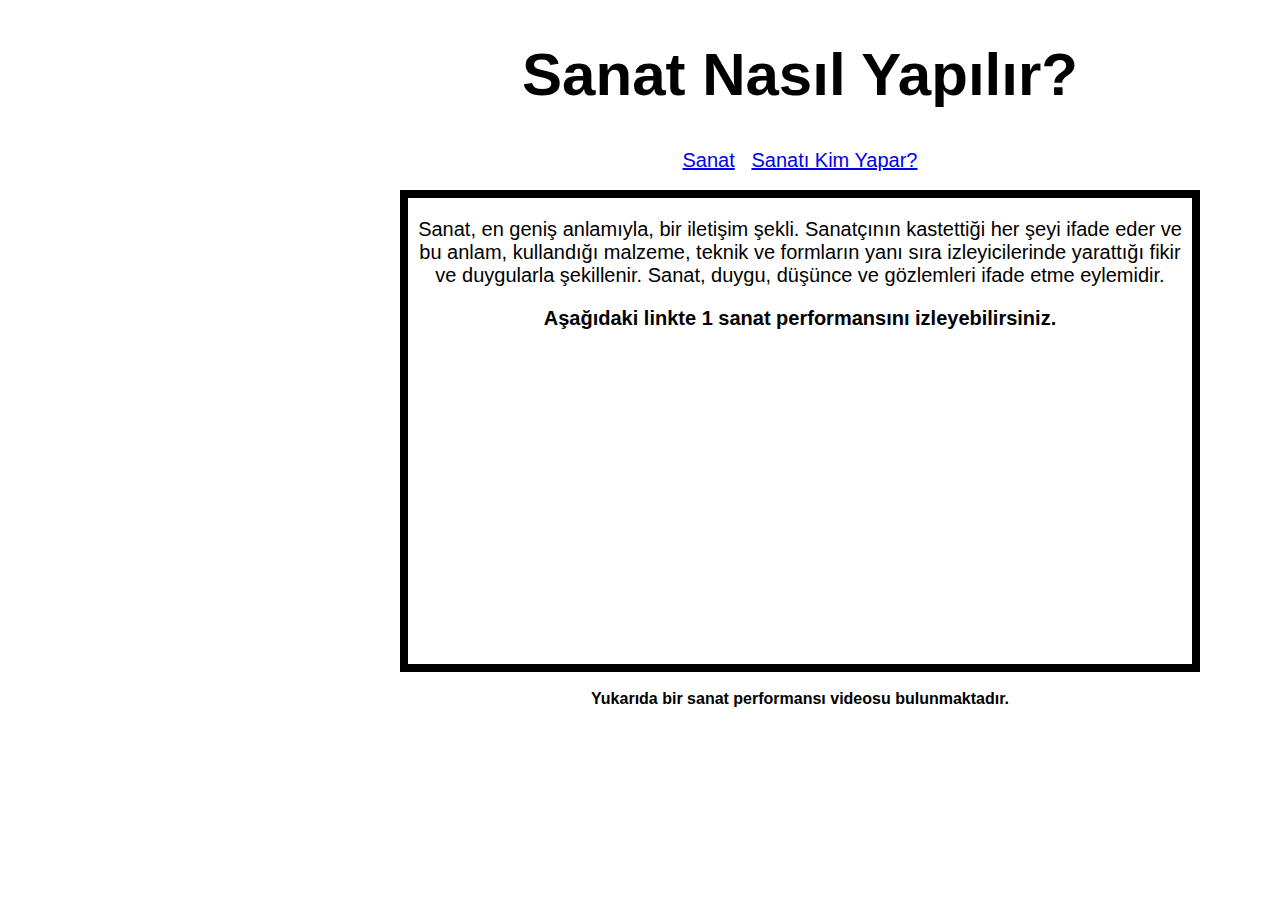
<file: sanatsitesi/sanat-nasil-yapilir.html>
<!DOCTYPE html>
<html lang="tr">
<head>
    <meta charset="UTF-8">
    <meta http-equiv="X-UA-Compatible" content="IE=edge">
    <meta name="viewport" content="width=device-width, initial-scale=1.0">
    <link rel="stylesheet" href="css/style.css">
    <title>Sanat</title>
</head>
<body>

<header>
    <h1 class="impactfont fontsize60">Sanat Nasıl Yapılır?</h1>
    <nav class="impactfont fontsize20">
        <a href="index.html">Sanat</a> &nbsp;

        <a href="sanatı-kim-yapar.html">Sanatı Kim Yapar?</a>
    </nav>
</header> <br>

<section class="impactfont fontsize20 borderblack8px">
        <p>
            Sanat, en geniş anlamıyla, bir iletişim şekli. 
            Sanatçının kastettiği her şeyi ifade eder ve bu anlam, kullandığı malzeme, teknik ve formların yanı sıra izleyicilerinde yarattığı fikir ve duygularla şekillenir. 
            Sanat, duygu, düşünce ve gözlemleri ifade etme eylemidir.
        </p>

        <h1 class="fontsize20">Aşağıdaki linkte 1 sanat performansını izleyebilirsiniz.</h1>

        <iframe width="560" height="315" src="https://www.youtube.com/embed/rOjHhS5MtvA" title="YouTube video player"
         frameborder="0" allow="accelerometer; autoplay; clipboard-write; encrypted-media; gyroscope; picture-in-picture" allowfullscreen></iframe>

</section> <br>

<footer class="impactfont">    <strong>Yukarıda bir sanat performansı videosu bulunmaktadır.</strong>  </footer>





    
</body>
</html>
</file>
<file: sanatsitesi/css/style.css>
/* Bu kısım index için yapılmıştır. */


body {text-align: center;

    width: 800px;
    margin-left: 400px;
}


.sectionindex {
  
border: 8px black; border-style: solid;  

}


.indexh1 {
            font-family: Impact, Haettenschweiler, 'Arial Narrow Bold', sans-serif;
            font-size: 60px;
            border: 8px solid black;
}

.navindex {

    font-family: Impact, Haettenschweiler, 'Arial Narrow Bold', sans-serif;
    font-size: 20px;
}


.sectionp {
            font-family: Impact, Haettenschweiler, 'Arial Narrow Bold', sans-serif;
            font-size: 20px;

}



.sectionh1 {
            font-family: Impact, Haettenschweiler, 'Arial Narrow Bold', sans-serif;


}

.indexfooter {
                font-family: Impact, Haettenschweiler, 'Arial Narrow Bold', sans-serif;



}

/* index kısımı buraya kadardır */


/* Bu kısım belirli standarları barındırır. */

.impactfont {
    font-family: Impact, Haettenschweiler, 'Arial Narrow Bold', sans-serif;
}


.fontsize60 {
             font-size: 60px;

}

.borderblack8px {
                    border: 8px solid black;  

    
}

.fontsize20 {
                font-size: 20px;
}
</file>
